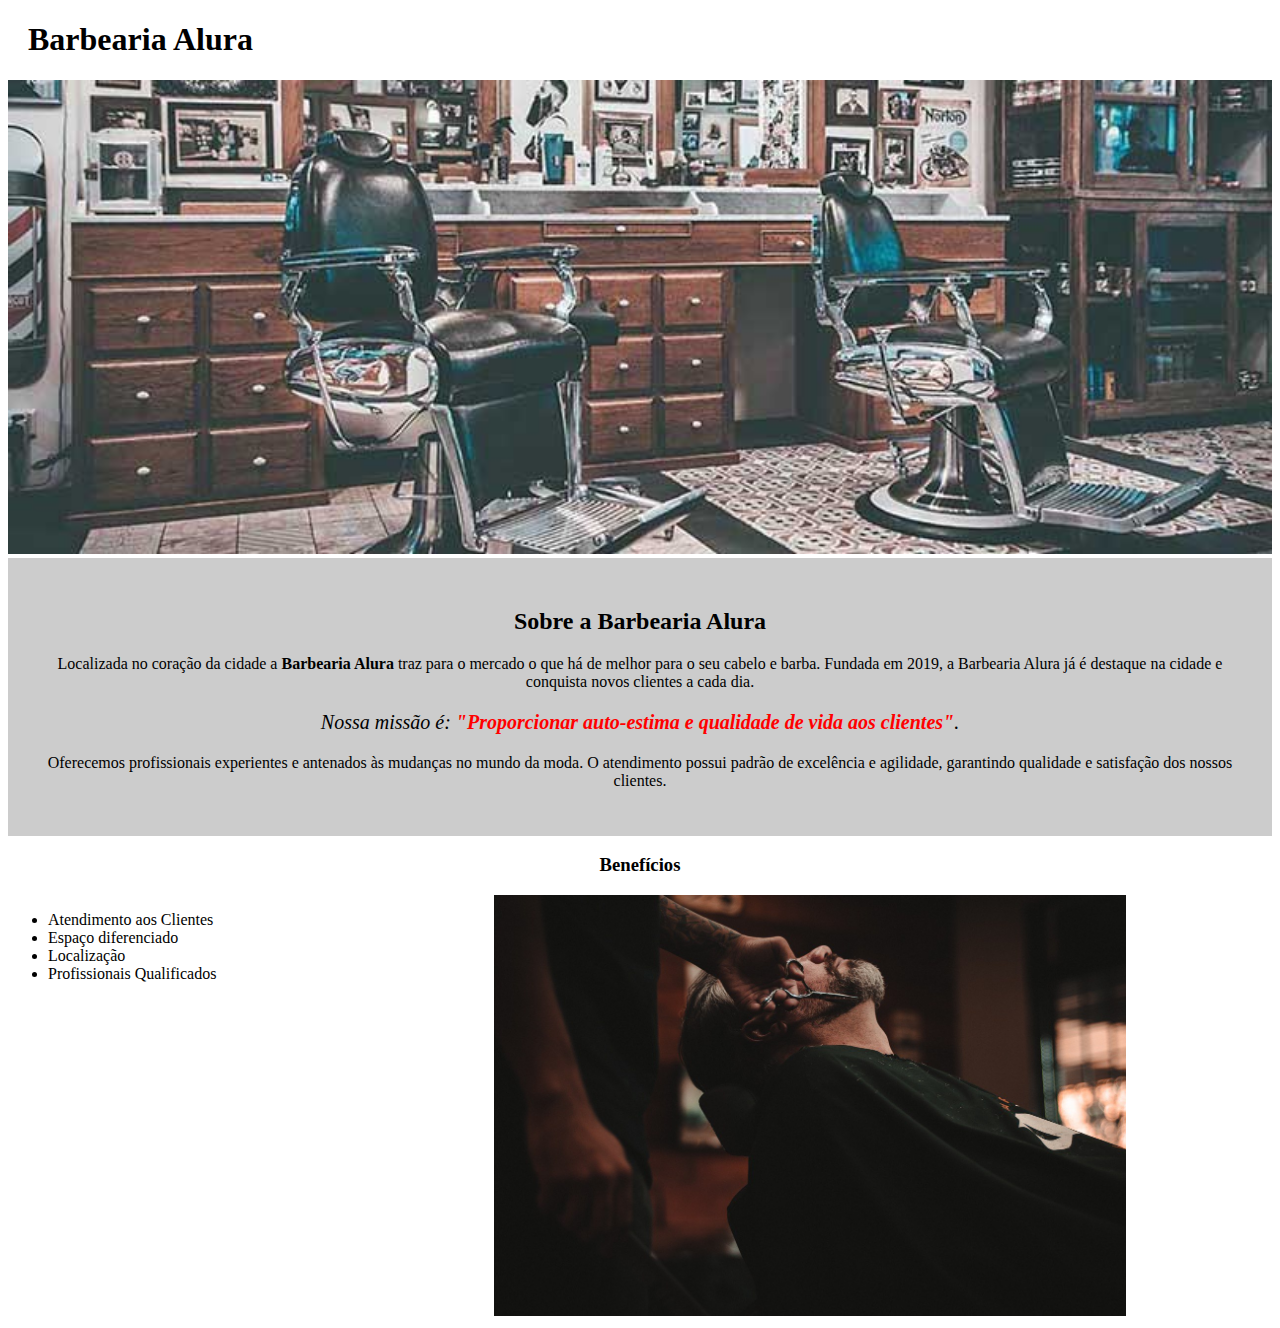
<file: index.html>
<!DOCTYPE html>
<html lang="pt-br">
	<head>
		<meta charset="UTF-8">
		<title>Barbearia Alura</title>
		<link rel="stylesheet" href="style-home.css">
	</head>

	<body>
		<header>
			<h1 class="titulo-principal">Barbearia Alura</h1>
		</header>
		<img id="banner" src="banner.jpg">
		<div class="principal">
			<h2 class="titulo-centralizado">Sobre a Barbearia Alura</h2>
	 
			<p>Localizada no coração da cidade a <strong>Barbearia Alura</strong> traz para o mercado o que há de melhor para o seu cabelo e barba. Fundada em 2019, a Barbearia Alura já é destaque na cidade e conquista novos clientes a cada dia.</p>

			<p id="missao"><em>Nossa missão é: <strong>"Proporcionar auto-estima e qualidade de vida aos clientes"</strong>.</em></p>

			<p>Oferecemos profissionais experientes e antenados às mudanças no mundo da moda. O atendimento possui padrão de excelência e agilidade, garantindo qualidade e satisfação dos nossos clientes.</p>
		</div>

		<div class="beneficios">
			<h3 class="titulo-centralizado">Benefícios</h3>

			<ul>
				<li class="itens">Atendimento aos Clientes</li>
				<li class="itens">Espaço diferenciado</li>
				<li class="itens">Localização</li>
				<li class="itens">Profissionais Qualificados</li>
			</ul>

			<img src="beneficios.jpg" class="imagembeneficios">
		</div>
	</body>
</html>
</file>
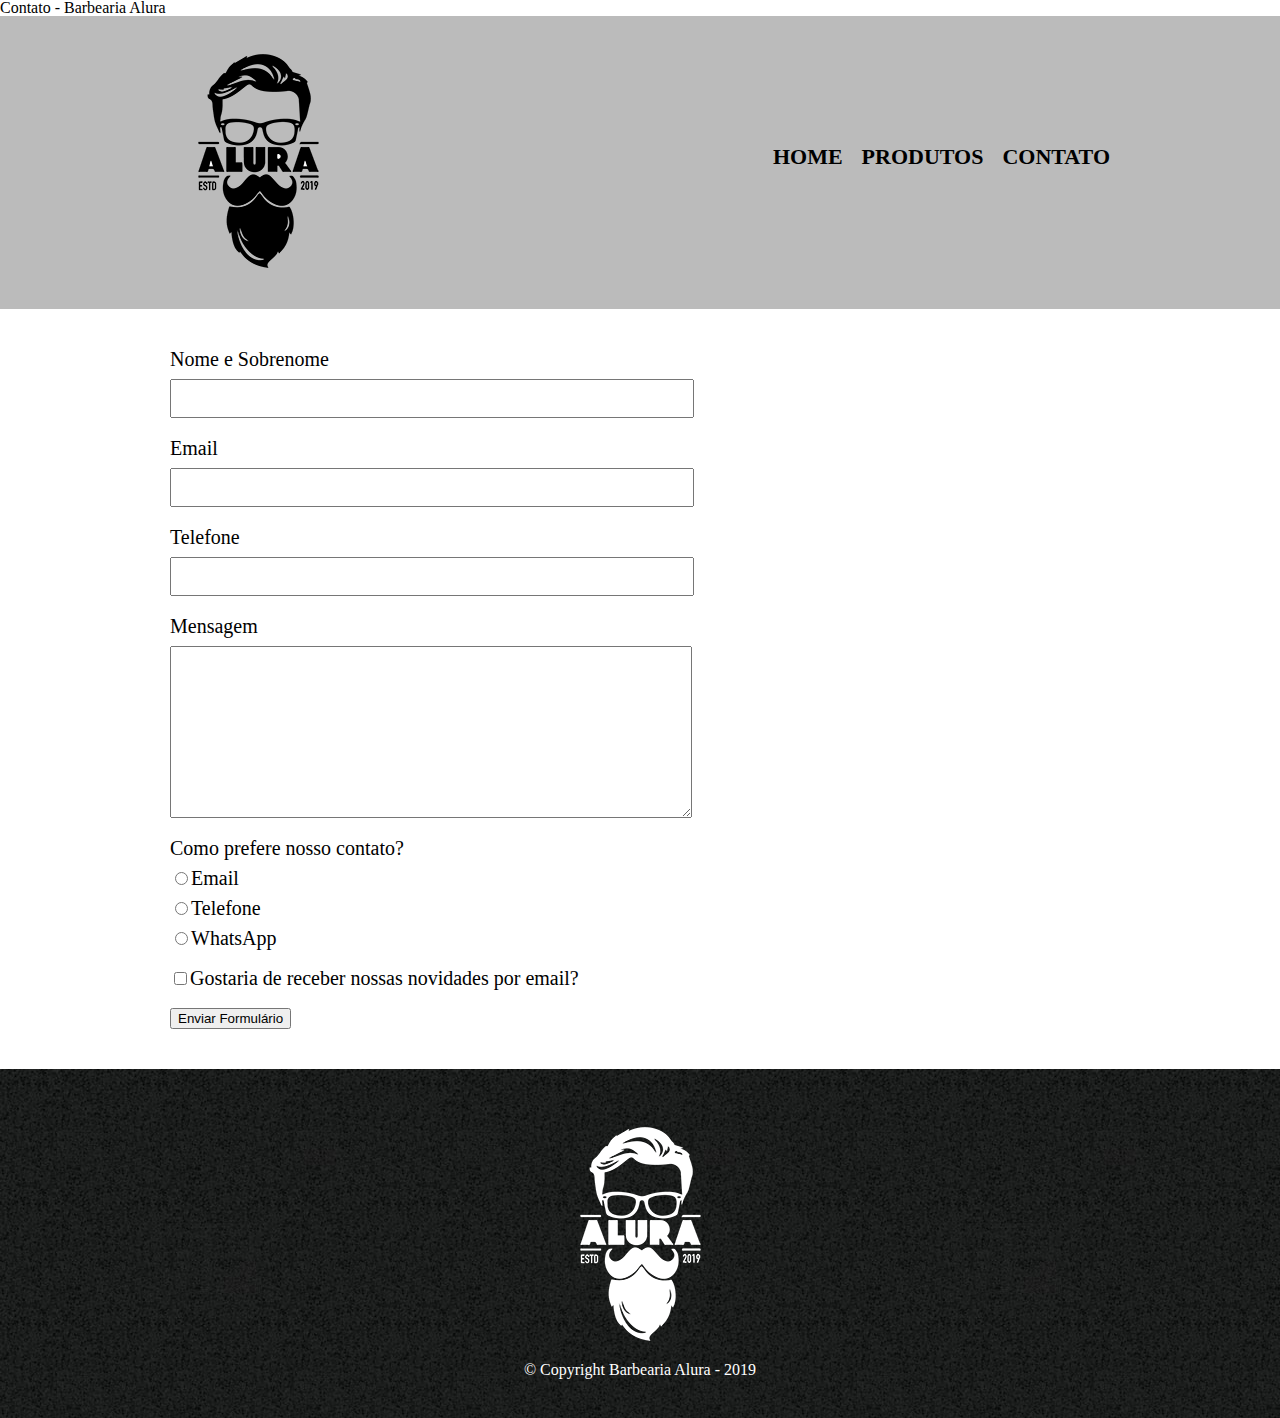
<file: contato.html>
<!DOCTYPE html>
<html>
    <head>
    	<meta charset="UTF-8">
        <tittle> Contato - Barbearia Alura</tittle>
       	<link rel="stylesheet" href="reset.css">
        <link rel="stylesheet" href="style.css">
    </head>
    <body>
        <header>
          <div class="caixa">
            <h1><img src="logo.png"></h1>
              <nav>
                <ul>
                    <li><a href="index.html">Home</a></li>
                    <li><a href="produtos.html">Produtos</a></li>
                    <li><a href="contato.html">Contato</a></li>
                </ul>
             </nav>
           </div>
        </header>

        <main> 
           <form>
              <label for="nomesobrenome">Nome e Sobrenome</label>
              <input type="text" id="nomesobrenome" class="input-padrao">

              <label for="email">Email</label>
              <input type="text" id="email" class="input-padrao">

              <label for="telefone">Telefone</label>
              <input type="text" id="telefone" class="input-padrao">
              
              <label for="mensagem">Mensagem</label>
              <textarea cols="70" rows="10" id="mensagem" class="input-padrao">  </textarea>

          <div>

              <P>Como prefere nosso contato? </P>

              <label for="radio-email"><input type="radio" name="contato" value="email" id="radio-email">Email</label>
              

              <label for="radio-telefone"><input type="radio" name="contato" value="telefone" id="radio-telefone">Telefone</label>
              

              <label for="radio-whatsapp"><input type="radio" name="contato" value="whatsapp" id="radio-whatsapp">WhatsApp</label>
              

          </div>

              <label class="checkbox"><input type="checkbox">Gostaria de receber nossas novidades por email?</label>

              <input type="submit" value="Enviar Formulário">

           </form>
        </main>

       <footer>
         <img src="logo-branco.png">
         <p class="Copyright">&copy; Copyright Barbearia Alura - 2019 </p>
       </footer>
    </body>
</html>
</file>
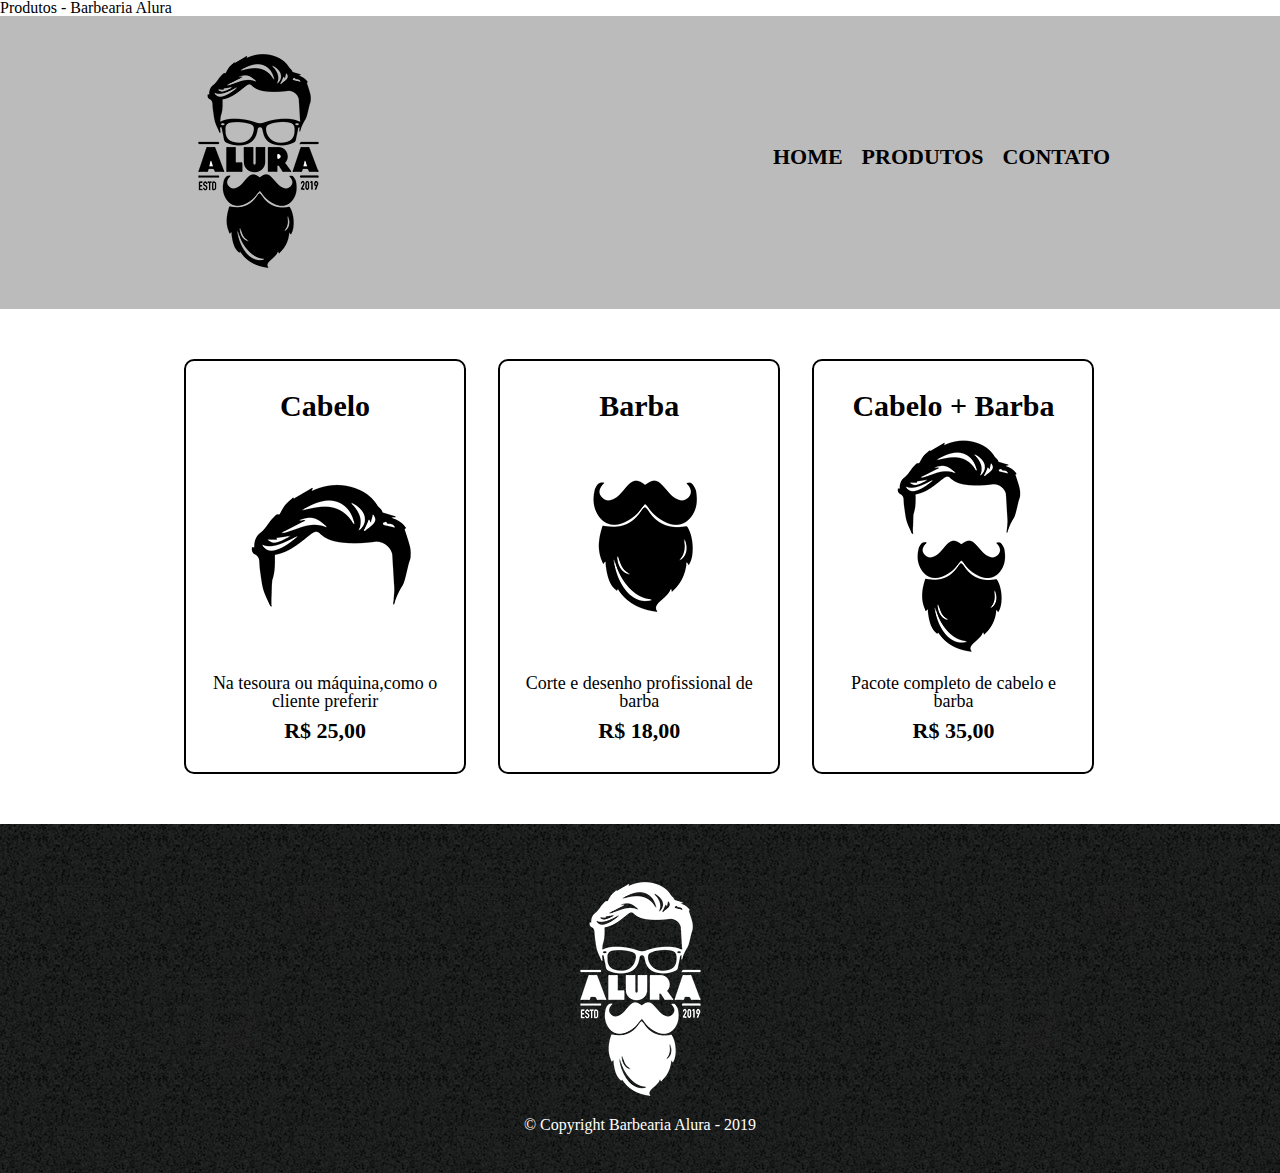
<file: produtos.html>
<!DOCTYPE html>
<html>
    <head>
    	<meta charset="UTF-8">
        <tittle> Produtos - Barbearia Alura</tittle>
       	<link rel="stylesheet" href="reset.css">
        <link rel="stylesheet" href="style.css">
    </head>
    <body>
        <header>
          <div class="caixa">
            <h1><img src="logo.png"></h1>
              <nav>
                <ul>
                    <li><a href="index.html">Home</a></li>
                    <li><a href="produtos.html">Produtos</a></li>
                    <li><a href="contato.html">Contato</a></li>
                </ul>
             </nav>
           </div>
        </header>
        <main>
           <ul class="produtos">
             <li>
               <h2>Cabelo</h2>
               <img src="cabelo.jpg">
               <p class="produtos-descriçao">Na tesoura ou máquina,como o cliente preferir</p>
               <p class="produtos-preço">R$ 25,00</p>
             </li>
             <li>
               <h2>Barba</h2>
               <img src="barba.jpg">
               <p class="produtos-descriçao">Corte e desenho profissional de barba</p>
               <p class="produtos-preço">R$ 18,00</p>
             </li>
             <li>
               <h2>Cabelo + Barba</h2>
               <img src="cabelo+barba.jpg">
               <p class="produtos-descriçao">Pacote completo de cabelo e barba</p>
               <p class="produtos-preço">R$ 35,00</p>
             </li>
          </ul>
       </main>

       <footer>
         <img src="logo-branco.png">
         <p class="Copyright">&copy; Copyright Barbearia Alura - 2019 </p>
       </footer>
    </body>
</html>
</file>
<file: style-home.css>
body {
	
}

#banner {
	width:100%;
}

.principal{
	background: #CCCCCC;
	padding: 30px;
}

.titulo-principal {
	padding-left: 20px;
}

.titulo-centralizado {
	text-align: center
}

p {
	text-align: center;
}

#missao {
	font-size: 20px
}

em strong {
	color: #FF0000;
}

.itens {
	font-style; italic
}

.beneficios {
	background: #FFFFFF
	padding: 20px;
}

ul {
	display: inline-block;
	vertical-align: top;
	width: 20%;
	margin-right: 15%;
}

.imagembeneficios {
	width: 50%;
}
</file>
<file: style.css>
header {
	background: #BBBBBB;
	padding: 20px 0;
}
.caixa {
	position: relative;
	width: 940px;
	margin: 0 auto;
}
nav {
	position: absolute;
	top: 110px;
	right: 0;
}
nav li {
	display:  inline;
	margin: 0 0 0 15px;
}
nav a {
	text-transform: uppercase;
	color:  #000000;
	font-weight: bold;
	font-size:  22px;
	text-decoration: none;
}

nav a:hover  {
	color: #C78C19;
	text-decoration: underline;
}

.produtos {
	width: 940px;
	margin: 0 auto;
	padding: 50px 0;

}
.produtos li {
	display: inline-block;
	text-align: center;
	width: 30%;
	vertical-align: top;
	margin: 0 1.5%;
	padding: 30px 20px;
	box-sizing : border-box;
	border: 2px solid #000000;
	border-radius: 10px;
}

.produtos li:hover {
	border-color: #C78C19
}

.produtos li:active{
	border-color: #088C19;
}

.produtos li:hover  h2{
		font-size: 34px;
}

.produtos h2{
	font-size: 30px;
	font-weight: bold;
}
.produtos-descriçao{
	font-size: 18px
}
.produtos-preço{
	font-size: 22px;
	font-weight: bold;
	margin-top: 10px;
}

footer {
	text-align: center;
	background: url("bg.jpg");
	padding: 40px 0;
}

.Copyright {
	color: #FFFFFF;
	fint-size: 13px;
	marign: 20px 0;
}
 
main {
	width: 940px;
	margin: 0 auto;
}

form{
	margin: 40px 0;
}

form label, form p{
	display: block;
	font-size:  20px;
	margin: 0 0 10px;
}

.input-padrao {
	display: block;
	margin: 0 0 20px;
	padding: 10px 25px;
	width:  50%;
}
.checkbox{
	margin: 20px 0;
}
</file>
